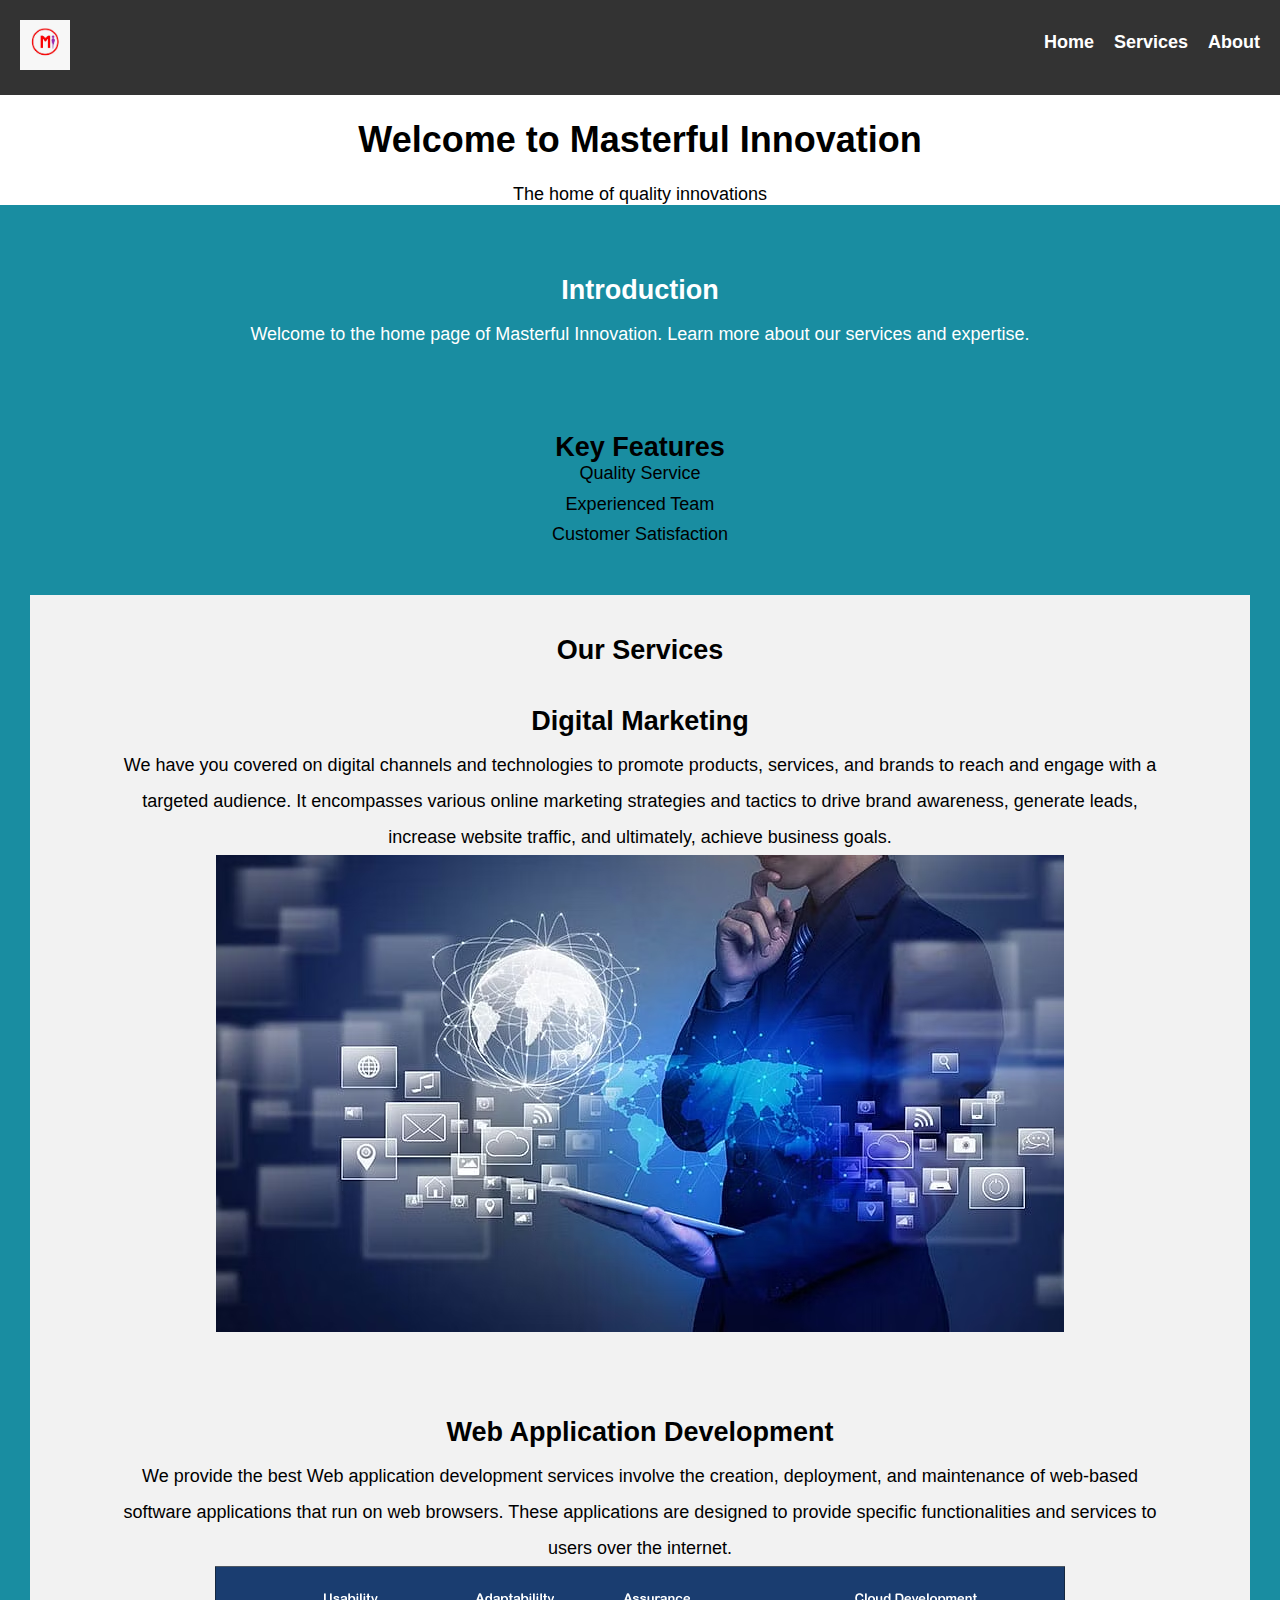
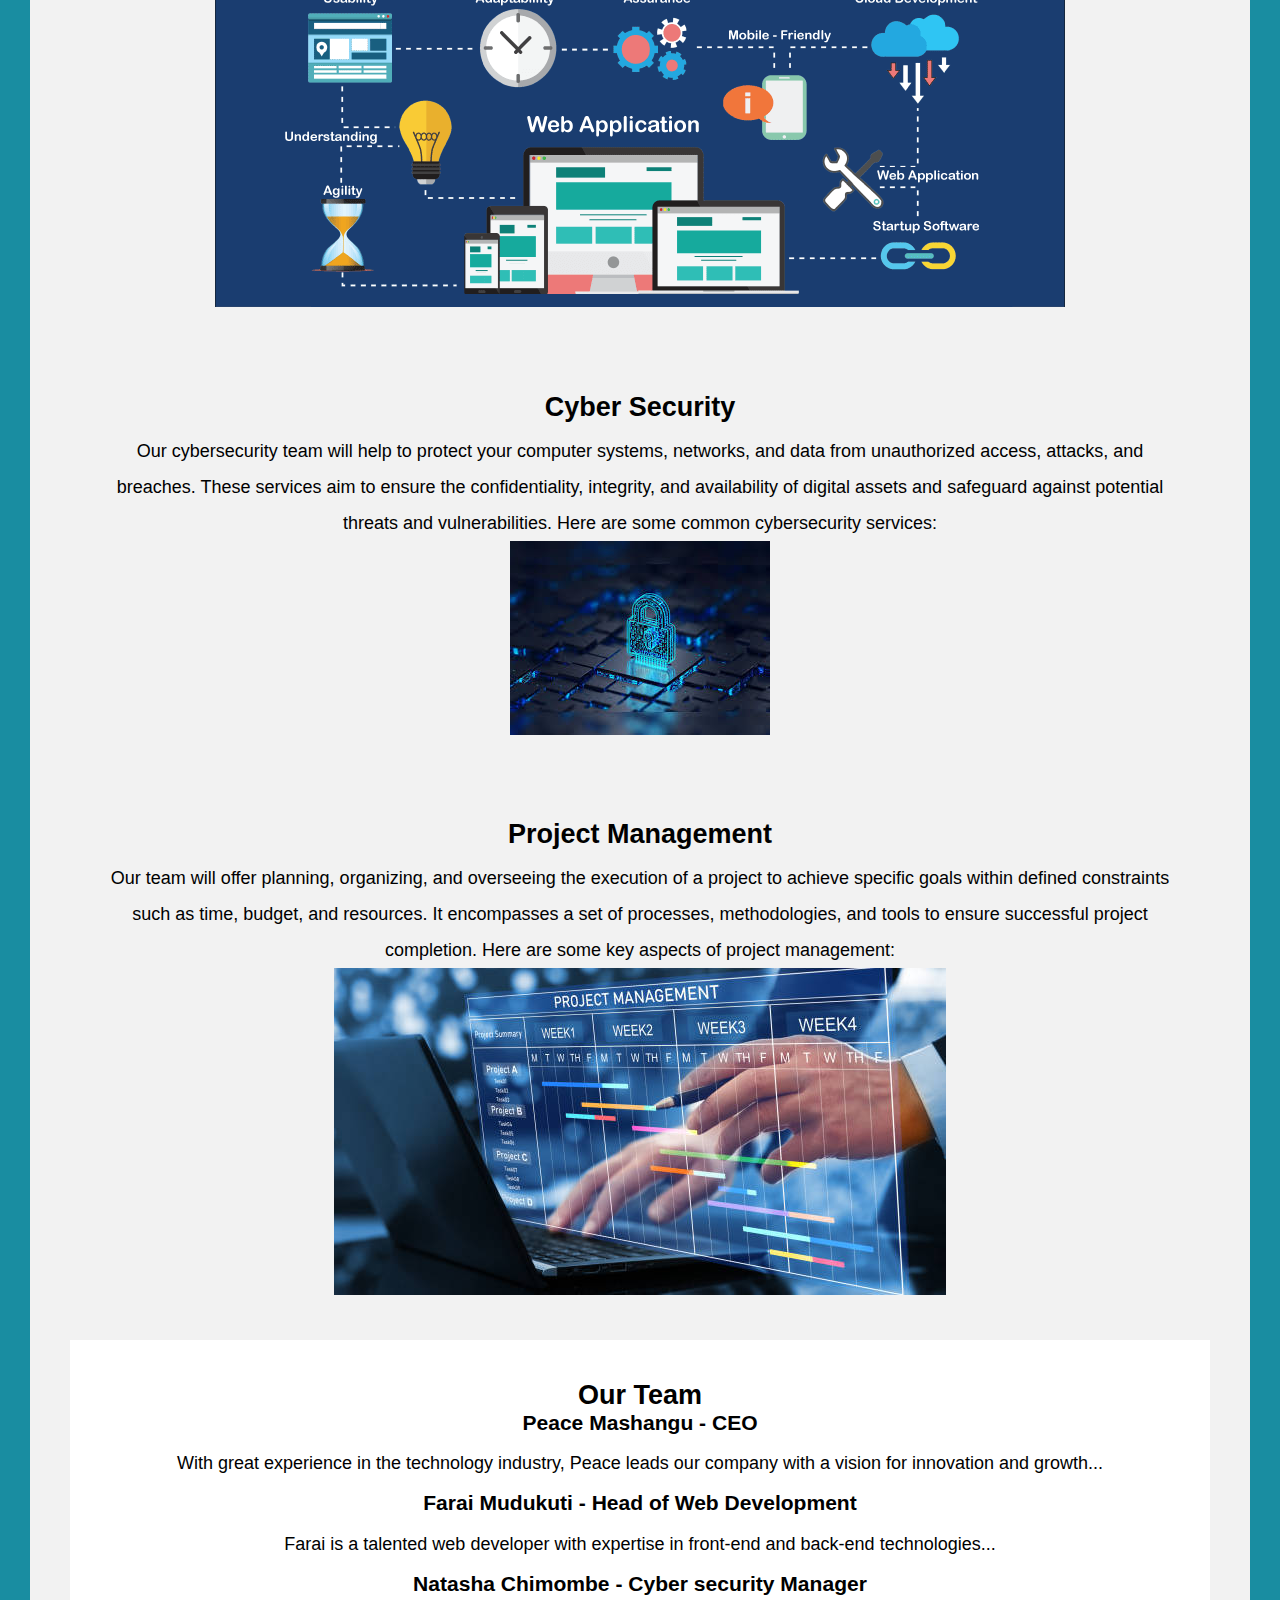
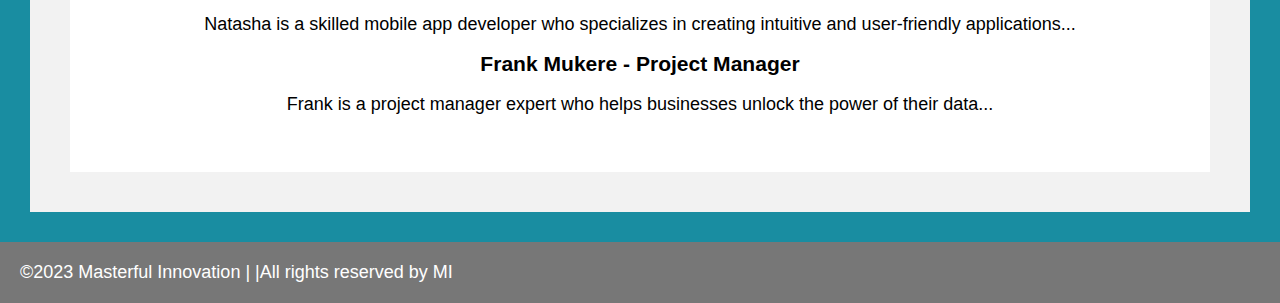
<file: index.html>
<!DOCTYPE html>
<html lang="en">
<head>
    <meta charset="UTF-8">
    <meta name="viewport" content="width=device-width, initial-scale=1.0">
    <link rel="stylesheet" href="styles/base.css">
    <link rel="stylesheet" href="styles/normalize.css">
    <link rel="stylesheet" href="styles/medium.css">
    <link rel="stylesheet" href="styles/large.css">
    <link href="https://fonts.googleapis.com/css2?family=Open+Sans:wght@300&family=Roboto:wght@100;300&display=swap" rel="stylesheet">
    <title>Home Page - Masterful Innovation</title>
</head>
<body>
    <header>
        <div class="logo">
          <img src="images/master-logo.jpg" alt="Logo">
        </div>
        <nav>
          <ul>
            <li><a href="index.html">Home</a></li>
            <li><a href="services.html">Services</a></li>
            <li><a href="about.html">About</a></li>
          </ul>
        </nav>
      </header>

    <h1>Welcome to Masterful Innovation</h1>
        <p>The home of quality innovations</p>
    <main>
        <section id="intro">
            <h2>Introduction</h2>
            <p>Welcome to the home page of Masterful Innovation. Learn more about our services and expertise.</p>
        </section>
        <section id="features">
            <h2>Key Features</h2>
            <ul>
                <li>Quality Service</li>
                <li>Experienced Team</li>
                <li>Customer Satisfaction</li>
            </ul>
        </section>
        
  <section id="services">
    <h2>Our Services</h2>
    <section id="service1">
        <h2>Digital Marketing</h2>
        <p>We have you covered on digital channels and technologies to promote products,
             services, and brands to reach and engage with a targeted audience. It encompasses
              various online marketing strategies and tactics to drive brand awareness, generate
               leads, increase website traffic, and ultimately, achieve business goals.</p>
        <img src="images/digil.avif" alt="Service 1 Image">
    </section>
    <section id="service2">
        <h2>Web Application Development</h2>
        <p>We provide the best Web application development services involve the creation, deployment,
             and maintenance of web-based software applications that run on web browsers. These applications
              are designed to provide specific functionalities and services to users over the internet.</p>
        <img src="images/web-application.png" alt="Service 2 Image">
    </section>
    <section id="service3">
        <h2>Cyber Security</h2>
        <p>Our cybersecurity team will help to protect your computer systems, networks, and data from unauthorized
             access, attacks, and breaches. These services aim to ensure the confidentiality, integrity, and availability
            of digital assets and safeguard against potential threats and vulnerabilities. Here are some common cybersecurity services:</p>
        <img src="images/cyber.jpeg" alt="Service 3 Image">
    </section>
    <section id="service4">
        <h2>Project Management</h2>
        <p>Our team will offer planning, organizing, and overseeing the execution of a project to achieve specific goals within
             defined constraints such as time, budget, and resources. It encompasses a set of processes, methodologies, and tools
              to ensure successful project completion. Here are some key aspects of project management:</p>
        <img src="images/project.jpg" alt="Service 3 Image">
    </section>
  <section id="team">
    <h2>Our Team</h2>
    <ul>
      <li>
        <h3>Peace Mashangu - CEO</h3>
        <p>With great experience in the technology industry, Peace leads our company with a vision for innovation and growth...</p>
      </li>
      <li>
        <h3>Farai Mudukuti - Head of Web Development</h3>
        <p>Farai is a talented web developer with expertise in front-end and back-end technologies...</p>
      </li>
      <li>
        <h3>Natasha Chimombe - Cyber security Manager</h3>
        <p>Natasha is a skilled mobile app developer who specializes in creating intuitive and user-friendly applications...</p>
      </li>
      <li>
        <h3>Frank Mukere - Project Manager</h3>
        <p>Frank is a project manager expert who helps businesses unlock the power of their data...</p>
      </li>
    </ul>
  </section>


    </main>
    <footer>
        <div class="footer-container">
        <div class="rights"> &copy;2023 Masterful Innovation |<span id="year"></span></span> |All rights reserved by MI </div>
      </footer>    
      
      <script src="scripts/Mi.js"></script>
      </body>
</body>
</html>
</file>
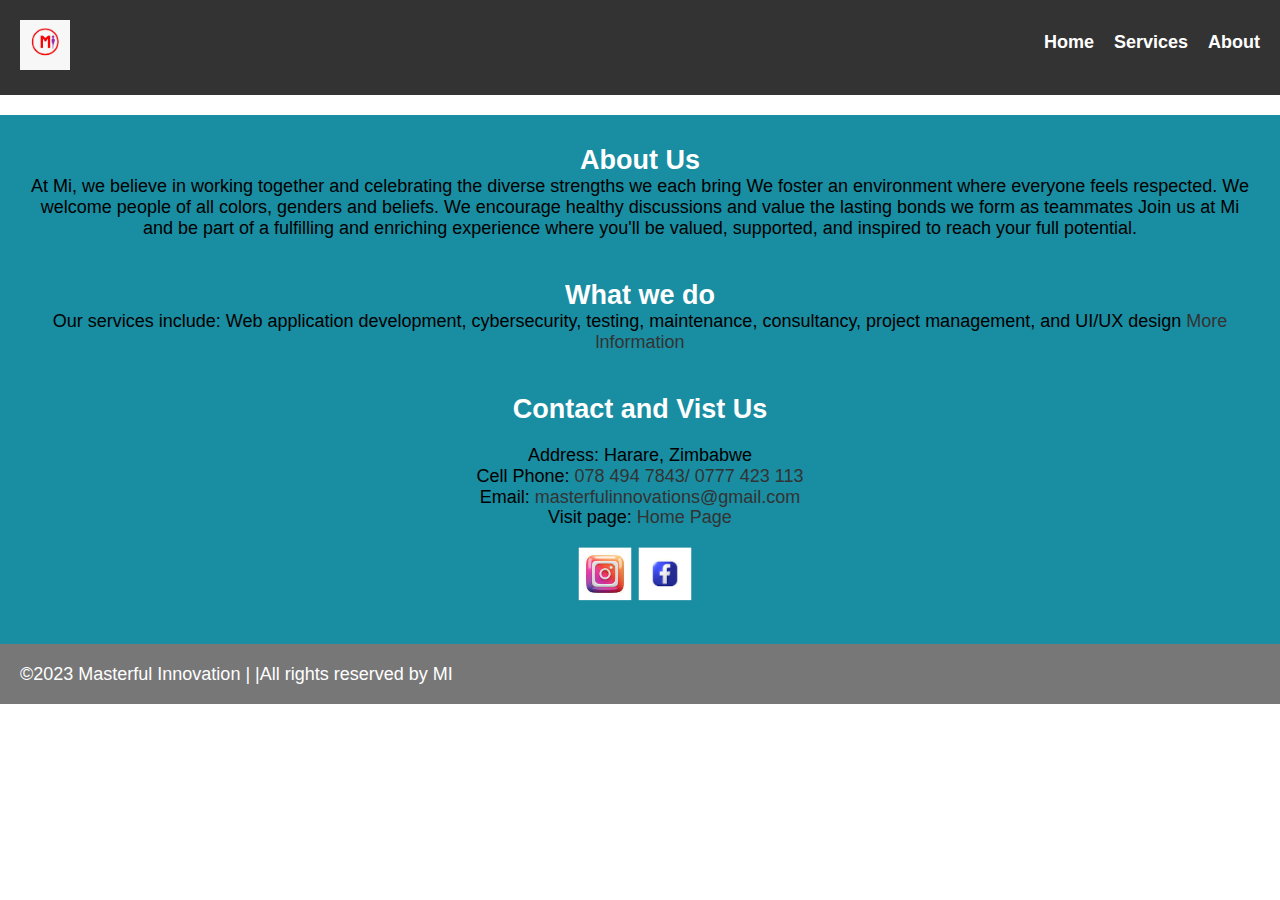
<file: about.html>
<!DOCTYPE html>
<html lang="en">
<head>
    <meta charset="UTF-8">
    <meta name="viewport" content="width=device-width, initial-scale=1.0">
    <link rel="stylesheet" href="styles/base.css">
    <link rel="stylesheet" href="styles/normalize.css">
    <link rel="stylesheet" href="styles/medium.css">
    <link rel="stylesheet" href="styles/large.css">
    <link href="https://fonts.googleapis.com/css2?family=Open+Sans:wght@300&family=Roboto:wght@100;300&display=swap" rel="stylesheet">
    <title>Home Page - Masterful Innovation</title>
</head>
<body>

    <header>
        <div class="logo">
          <img src="images/master-logo.jpg" alt="Logo">
        </div>
        <nav>
          <ul>
            <li><a href="index.html">Home</a></li>
            <li><a href="services.html">Services</a></li>
            <li><a href="about.html">About</a></li>
          </ul>
        </nav>
      </header>
  <br>
  <main class="headinginfo-contact">
    <div class="info-contact">
      <h2>About Us</h2>
      <p class="info-contact">
      <p>At Mi, we believe in working together and celebrating the
        diverse strengths we each bring
        We foster an environment where everyone feels
        respected. We welcome people of all colors, genders
        and beliefs. We encourage healthy discussions and
        value the lasting bonds we form as teammates
        Join us at Mi and be part of a fulfilling and enriching
        experience where you'll be valued, supported, and
        inspired to reach your full potential.</p>
    </div>
    <br>
    <br>
    <div class="info-service">
      <h2>What we do</h2>
      <p class="info-service">
        Our services include:
        Web application development, cybersecurity,
        testing, maintenance, consultancy, project
        management, and UI/UX design
        <a href="www.masterfulinnovations.com" target="_blank">More lnformation</a>
      </p>
    </div>
    <br>
    <br>
    <div class="info-contact">
      <h2>Contact and Vist Us</h2>
      <br>
      <p>
        Address: Harare, Zimbabwe<br>
        Cell Phone: <a href="tel:123-456-7890">078 494 7843/ 0777 423 113</a><br>
        Email: <a href="masterfulinnovation@gmail.com">masterfulinnovations@gmail.com</a><br>
        Visit page: <a href="index.html">Home Page</a> 
      </p>
      <br>
        <div class="socials">
          <ul>
            <li> <a href="https://instagram.com/" target="_blank"><img src="images/instagram.jpeg" alt="instagram" class="instagram-logo"></a></li>
            <li> <a href="https://www.facebook.com/" target="_blank"><img src="images/facebook.jpeg" alt="facebook" class="fb-logo"></a></li>
          </ul>
        </div>
    </div>
</main>

<footer>
  <div class="footer-container">
  <div class="rights"> &copy;2023 Masterful Innovation |<span id="year"></span></span> |All rights reserved by MI </div>
</footer>    

<script src="scripts/Mi.js"></script>
</body>
</html>
</file>
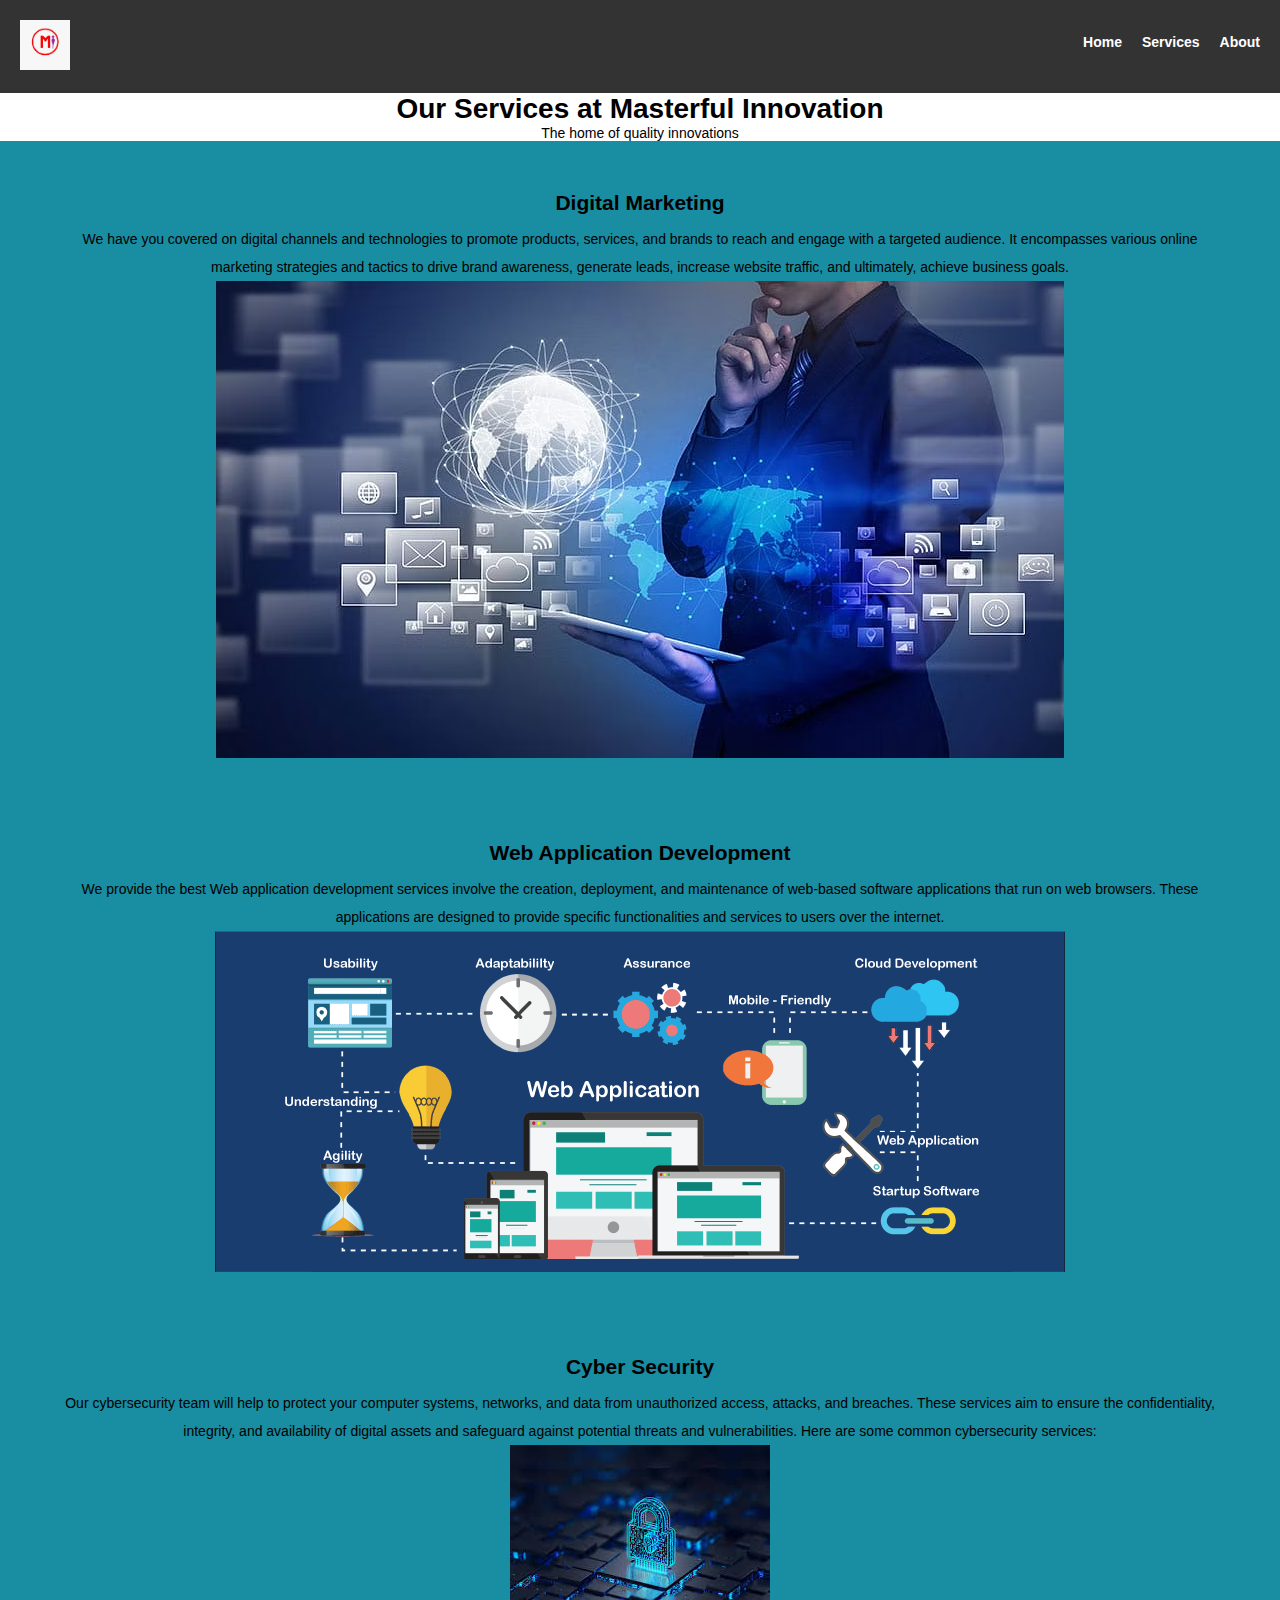
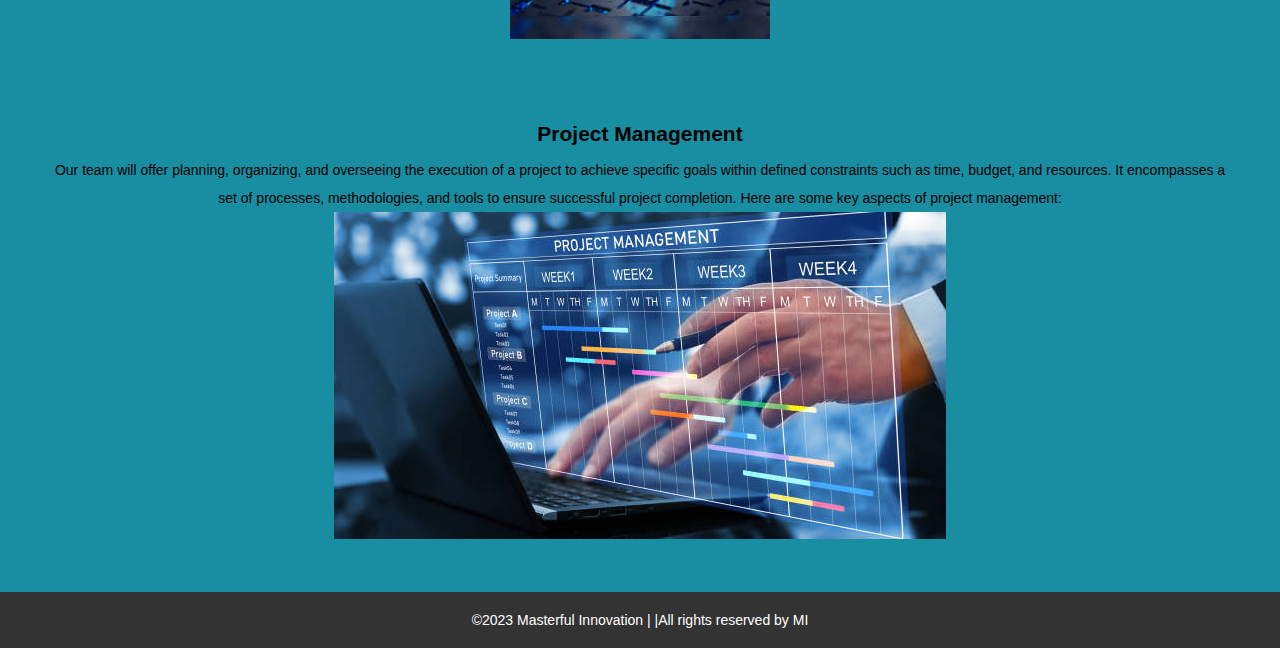
<file: services.html>
<!DOCTYPE html>
<html lang="en">
<head>
    <meta charset="UTF-8">
    <meta name="viewport" content="width=device-width, initial-scale=1.0">
    <link rel="stylesheet" href="styles/base.css">
    <link href="https://fonts.googleapis.com/css2?family=Open+Sans:wght@300&family=Roboto:wght@100;300&display=swap" rel="stylesheet">
    <title>Services - Masterful Innovation</title>
    <style>
        /* Add your CSS styles here */
    </style>
</head>
<body>
    <header>
        <div class="logo">
          <img src="images/master-logo.jpg" alt="Logo">
        </div>
        <nav>
          <ul>
            <li><a href="index.html">Home</a></li>
            <li><a href="services.html">Services</a></li>
            <li><a href="about.html">About</a></li>
          </ul>
        </nav>
      </header>
        <h1>Our Services at Masterful Innovation</h1>
        <p>The home of quality innovations</p>
    <main>
        <section id="service1">
            <h2>Digital Marketing</h2>
            <p>We have you covered on digital channels and technologies to promote products,
                 services, and brands to reach and engage with a targeted audience. It encompasses
                  various online marketing strategies and tactics to drive brand awareness, generate
                   leads, increase website traffic, and ultimately, achieve business goals.</p>
            <img src="images/digil.avif" alt="Service 1 Image">
        </section>
        <section id="service2">
            <h2>Web Application Development</h2>
            <p>We provide the best Web application development services involve the creation, deployment,
                 and maintenance of web-based software applications that run on web browsers. These applications
                  are designed to provide specific functionalities and services to users over the internet.</p>
            <img src="images/web-application.png" alt="Service 2 Image">
        </section>
        <section id="service3">
            <h2>Cyber Security</h2>
            <p>Our cybersecurity team will help to protect your computer systems, networks, and data from unauthorized
                 access, attacks, and breaches. These services aim to ensure the confidentiality, integrity, and availability
                of digital assets and safeguard against potential threats and vulnerabilities. Here are some common cybersecurity services:</p>
            <img src="images/cyber.jpeg" alt="Service 3 Image">
        </section>
        <section id="service3">
            <h2>Project Management</h2>
            <p>Our team will offer planning, organizing, and overseeing the execution of a project to achieve specific goals within
                 defined constraints such as time, budget, and resources. It encompasses a set of processes, methodologies, and tools
                  to ensure successful project completion. Here are some key aspects of project management:</p>
            <img src="images/project.jpg" alt="Service 3 Image">
        </section>
    </main>
    <footer>
        <div class="footer-container">
        <div class="rights"> &copy;2023 Masterful Innovation |<span id="year"></span></span> |All rights reserved by MI </div>
      </footer>    
      
      <script src="scripts/Mi.js"></script>
      </body>
</body>
</html>
</file>
<file: styles/base.css>
body,
h1,
h2,
h3,
h4,
h5,
h6,
p,
ul,
li {
  margin: 0;
  padding: 0;
  text-align: center;
}

/* Set a max-width for the header */
header {
  max-width: 100%;
  background-color: black;
  padding: 20px;
  display: flex;
  justify-content: space-between;
  align-items: center;
}

/* Style the logo */
.logo img {
  height: 50px;
  width: 50px;
}

/* Style the navigation links */
nav ul {
  list-style: none;
  display: flex;
}

nav ul li {
  margin-left: 20px;
}

nav ul li a {
  text-decoration: none;
  color: white;
  font-weight: bold;
}

/* Media query for responsive design 
  @media (max-width: 768px) {
    header {
      flex-direction: column;
      align-items: flex-start;
    }
  
    .logo {
      margin-bottom: 10px;
    }
  
    nav ul {
      flex-direction: column;
    }
  
    nav ul li {
      margin-left: 0;
      margin-bottom: 10px;
    }
  }
/* Global Styles */
body {
  font-family: Arial, sans-serif;
  margin: 0;
  padding: 0;
  font-size: 14px;
}

main {
  padding: 10px; /* Add padding to the main content for small screens */
  background-color: rgb(25, 141, 161)
}


footer {
  background-color: #333; /* Update footer background color for small screens */
  color: white; /* Update footer text color for small screens */
}


/* Section Styles */
section {
  padding: 40px;
}

section#about {
  background-color: #fff;
}

section#services {
  background-color: #f2f2f2;
}
section p{
  line-height: 2em;
  /* Set the same height as the images for the paragraphs */
  overflow: hidden; /* Hide any overflowing content */
  text-overflow: ellipsis; /* Add an ellipsis (...) to indicate truncated text */
  margin-top: 10px; 
}

section#team {
  background-color: #fff;
}

/* List Styles */
ul {
  list-style-type: none;
  padding: 0;
}

li {
  margin-bottom: 20px;
}

/* Footer Styles */
footer {
  color: #fff;
  padding: 20px;
  text-align: center;
}

/* Media Query for Responsive Design
  @media (max-width: 768px) {
    section {
      padding: 20px;
    }
  }*/
body {
  align-items: center;}

  #intro {
  color: #fff;
  }
  
  
/* Section Styles */
section {
  padding: 40px;
  
}

section#contact-form {
  background-color: #fff;
}

section#social-media {
  background-color: #f2f2f2;
}

/* Form Styles */
form {
  display: grid;
  grid-gap: 20px;
}

label {
  font-weight: bold;
}

input[type="text"],
input[type="email"],
textarea {
  width: 100%;
  padding: 10px;
  border: 1px solid #ccc;
  border-radius: 4px;
}

button[type="submit"] {
  padding: 10px 20px;
  background-color: #333;
  color: #fff;
  border: none;
  border-radius: 4px;
  cursor: pointer;
}

/* Social Media Styles */
ul {
  list-style-type: none;
  padding: 0;
}

li {
  margin-bottom: 10px;
}

a {
  color: #333;
  text-decoration: none;
}

/* Footer Styles */
footer {
  background-color: #333;
  color: #fff;
  padding: 20px;
  text-align: center;
}

/* styles/small.css */

body {
  font-size: 14px; /* Adjust the base font size for small screens */
}

header {
  background-color: #333; /* Update header background color for small screens */
}

main {
  padding: 10px; /* Add padding to the main content for small screens */
}

footer {
  background-color: #333; /* Update footer background color for small screens */
  color: white; /* Update footer text color for small screens */
}

img {
  max-width: 100%;
  height: auto;
  object-fit: cover; /* Ensure the images maintain their aspect ratio and cover the specified dimensions */
  transition: transform 0.3s; /* Add a transition for the hover effect */
}
img:hover {
  transform: scale(1.1); /* Apply a scale transformation on hover for the animation */
  transform: rotateY(180deg); 
}

/*SERVICE PAGE*/
.socials ul {
  justify-content: center;
  display: flex; /* Use flexbox to create a flexible layout */
  list-style: none; /* Remove default list styles */
  padding: 0; /* Remove default padding */
  transition: transform 0.3s;
}
.socials ul li {
  transform: scale(1.05);
}

.socials li {
  margin-right: 10px; /* Add some spacing between the social media icons */
}

.socials img {
  width: 50px; /* Set a fixed width for the social media icons */
  height: 50px; /* Set a fixed height for the social media icons */
}
.info-service h2 {
  color: white;
}
.info-contact h2 {
  color: white;
}
</file>
<file: styles/medium.css>
@media only screen and (min-width: 601px) and (max-width: 1024px) {
    /* Add styles for medium screens here */

body {
    font-size: 16px; /* Adjust the base font size for medium screens */
}

main {
    padding: 20px; /* Add more padding to the main content for medium screens */
}

footer {
    background-color: #555; /* Update footer background color for medium screens */
}
}
</file>
<file: styles/large.css>
@media only screen and (min-width: 1025px) {
    /* Add styles for large screens here */

body {
    font-size: 18px; /* Adjust the base font size for large screens */
}


main {
    padding: 30px; /* Add even more padding to the main content for large screens */
}

footer {
    background-color: #777;
    display: flex; /* Update footer background color for large screens */
}

}
</file>
